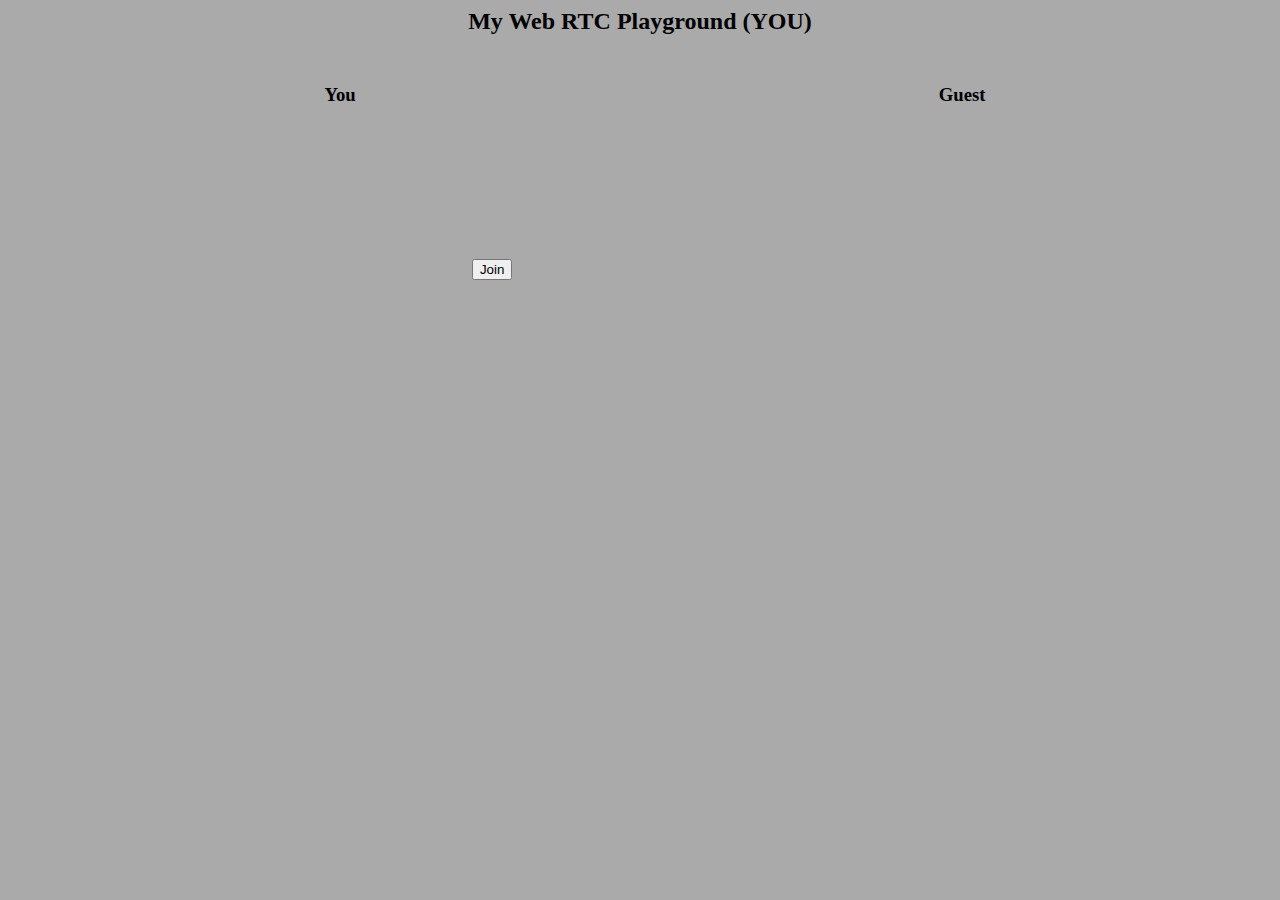
<file: index.html>
<html>
	<head>
		<script src="common.js"></script>
		<link rel="stylesheet" type="text/css" href="mystyle.css">
	</head>

	<body onload="init()">
		<h2>My Web RTC Playground (YOU)</h2>

		<div id="container">

			<div>
				<h3>You</h3>
				<video autoplay id="youVideo" class="client">
				</video>
				<button id="join-button">Join</button>
			</div>

			<div>
				<h3>Guest</h4>
				<video autoplay id="guestVideo" class="client">
				</video>
			</div>

		</div>

	</body>
</html>
</file>
<file: mystyle.css>
body {
	background:#aaaaaa;
}

h2,h3 {
	text-align:center;
}

video {
	border-radius: 10px;
}

#container {
	padding:10px;
	display:flex;
	flex-direction:row;
	justify-content: space-around;
}

textarea {
	width:100%;
	height:100px;
}
</file>
